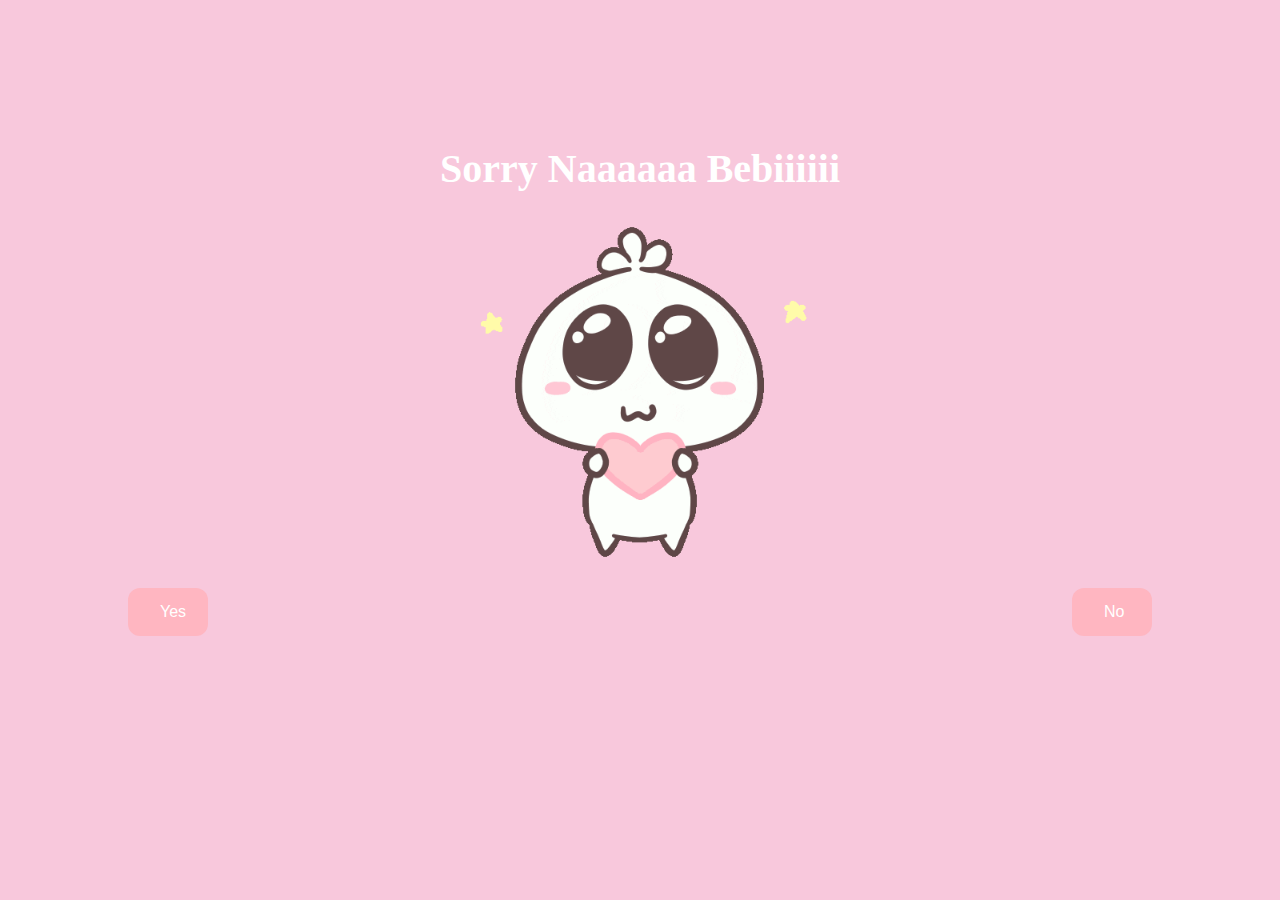
<file: index.html>
<!DOCTYPE html>
<html lang="en">
<head>
    <meta charset="UTF-8">
    <meta name="viewport" content="width=device-width, initial-scale=1.0">
    <title>Sorry Naaaa</title>
</head>
<body>
    <head>
        <link rel="stylesheet" href="./styles.css">
        <style>
            .btn {
                position: absolute;
                width: 80px; /* Adjust width as needed */
            }
        </style>
    </head> 
    <body>
        <div class="container">
            <div >
                <h1 class = "header_text">Sorry Naaaaaa Bebiiiiii</h1>
            </div>
            <div class="gif_container">
                <img id="gifImage" src="giphy.gif" alt="Cute animated illustration">
            </div>
            <div class = "buttons">
                <button class="btn" id = "yesButton" onclick="nextPage()">Yes</button>
                <button class="btn" id="noButton" onclick="moveButton()">No</button>
                 <script>
                var clickCount = 0;
                function nextPage() {
                    window.location.href = "yes.html";
                }

                function moveButton() {
                    clickCount++;
                    if (clickCount >= 3) { // Change GIF and text after 5 clicks
                        document.getElementById('gifImage').src = "cry.gif";
                        document.querySelector('.header_text').innerText = "Pleaaaaseeee huhuhuhuu";
                        clickCount = 0; // Reset click count
                        setTimeout(function() {
                            document.getElementById('gifImage').src = originalGIF;
                            document.querySelector('.header_text').innerText = originalText;
                        }, 3000); // Change back to original after 3 seconds
                    } 
                    else {
                        var x = Math.random() * (window.innerWidth - document.getElementById('noButton').offsetWidth);
                        var y = Math.random() * (window.innerHeight - document.getElementById('noButton').offsetHeight);
                        document.getElementById('noButton').style.left = `${x}px`;
                        document.getElementById('noButton').style.top = `${y}px`;
                    }
                }
            </script>
            </div>
        </div>
       
    </body> 
</body>
</html>
</file>
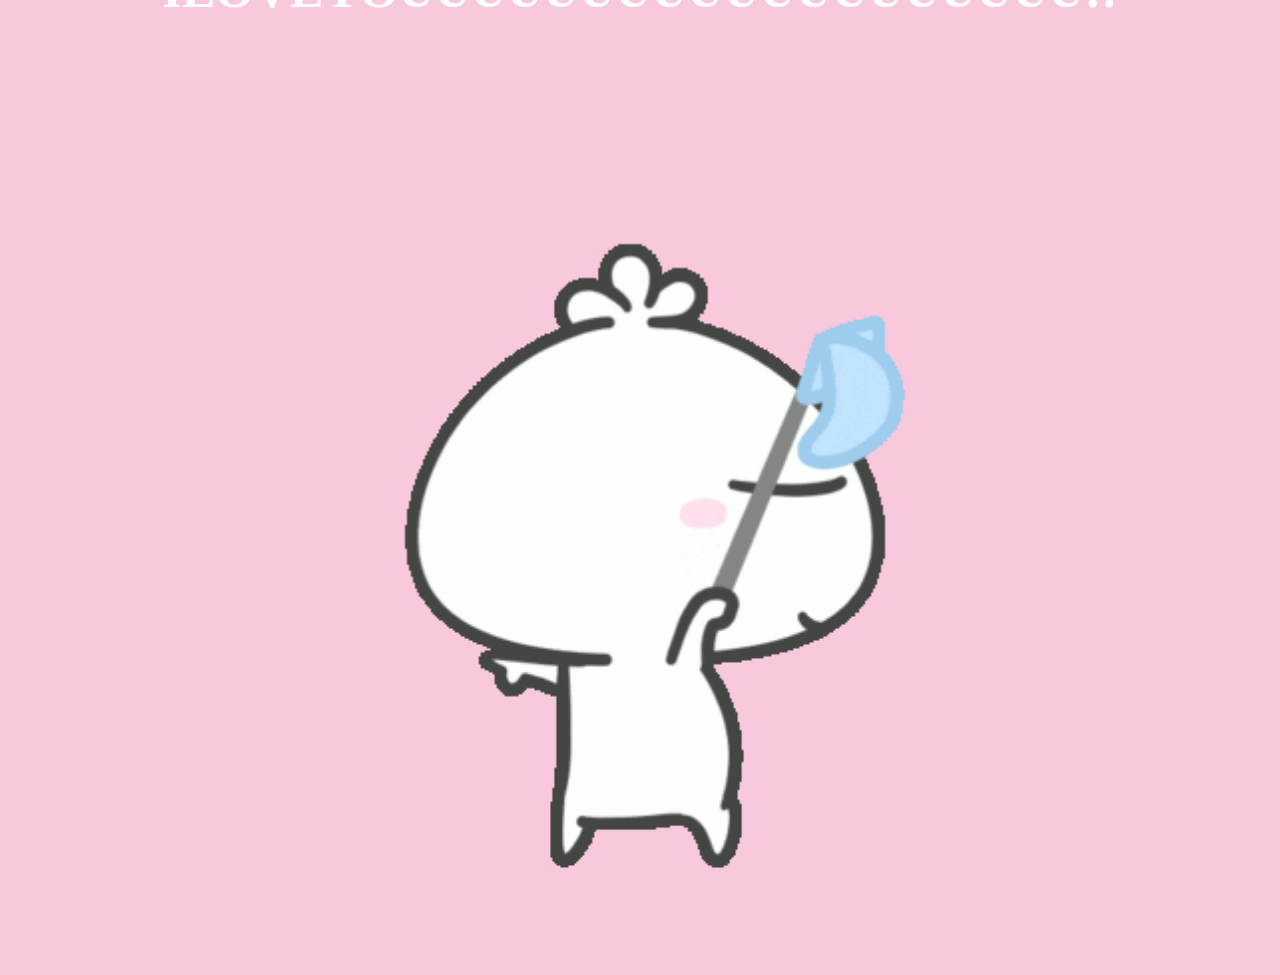
<file: yes.html>
<!DOCTYPE html>
<html lang="en">
    <head>
        <link rel="stylesheet" href="./yes_style.css">
        
    </head> 
    <body>
        <div class="container">
            <div >
                <h1 class = "header_text">ILOVEYOUUUUUUUUUUUUUUUUUUU!!</h1>
            </div>
            <div class="gif_container">
                <img src="YES.gif" alt="Cute animated illustration">
            </div>
        </div>
       
    </body> 
</html>
</file>
<file: styles.css>
body {
    display: flex;
    justify-content: center;
    align-items: center;
    min-height: 80vh; /* Set min-height instead of height for responsiveness */
    background-color: #F8C8DC;
}

#noButton {
    position: absolute;
    right: 10%; /* Use percentages for positioning */
    transition: 0.5s;
}

#yesButton {
    position: absolute;
    left: 10%; /* Use percentages for positioning */
}

.header_text {
    font-family: 'Nunito';
    font-size: 40px;
    font-weight: bold;
    color: white;
    text-align: center;
    margin-top: 20px;
    margin-bottom: 0px;
}

.buttons {
    display: flex;
    flex-direction: column; /* Change to column for responsiveness */
    justify-content: center;
    align-items: center;
    margin-top: 20px;
    margin-left: 20px;
}

.btn {
    background-color: #FFB6C1;
    color: white;
    padding: 15px 32px;
    text-align: center;
    display: inline-block;
    font-size: 16px;
    margin: 10px 0; /* Adjust margin for responsiveness */
    cursor: pointer;
    border: none;
    border-radius: 12px;
    transition: background-color 0.3s ease;
}

.gif_container {
    display: flex;
    justify-content: center;
    align-items: center;
}

img {
    width: 80%;
}

/* Media Query for smaller screens */
@media screen and (max-width: 768px) {
    .buttons {
        flex-direction: row; /* Change back to row for smaller screens */
    }
}
</file>
<file: yes_style.css>
body {
    display: flex;
    justify-content: center;
    align-items: center;
    height: 100vh;
    background-color: #F8C8DC;
}

#noButton {
    position: absolute;
    margin-left: 150px;
    transition: 0.5s;
}

#yesButton {
    position: absolute;
    margin-right: 150px;
}

.header_text {
    font-family: 'Nunito';
    font-size: 50px;
    font-weight: bold;
    color: white;
    text-align: center;
    margin-top: 20px;
    margin-bottom: 0px;
}

.text {
    font-family: 'Nunito';
    font-size: 25px;
    font-weight: bold;
    color: white;
    text-align: center;
    margin-top: 20px;
    margin-bottom: 0px;
}

.buttons {
    display: flex;
    flex-direction: row;
    justify-content: center;
    align-items: center;
    margin-top: 20px;
    margin-left: 20px;
}

.btn {
    background-color: #FFB6C1;
    color: white;
    padding: 15px 32px;
    text-align: center;
    display: inline-block;
    font-size: 16px;
    margin: 4px 2px;
    cursor: pointer;
    border: none;
    border-radius: 12px;
    transition: background-color 0.3s ease;
}

.btn:hover {
    background-color: #FAF9F6;
}

.gif_container {
    display: flex;
    justify-content: center;
    align-items: center;
}

img {
    width:100%;
}
</file>
